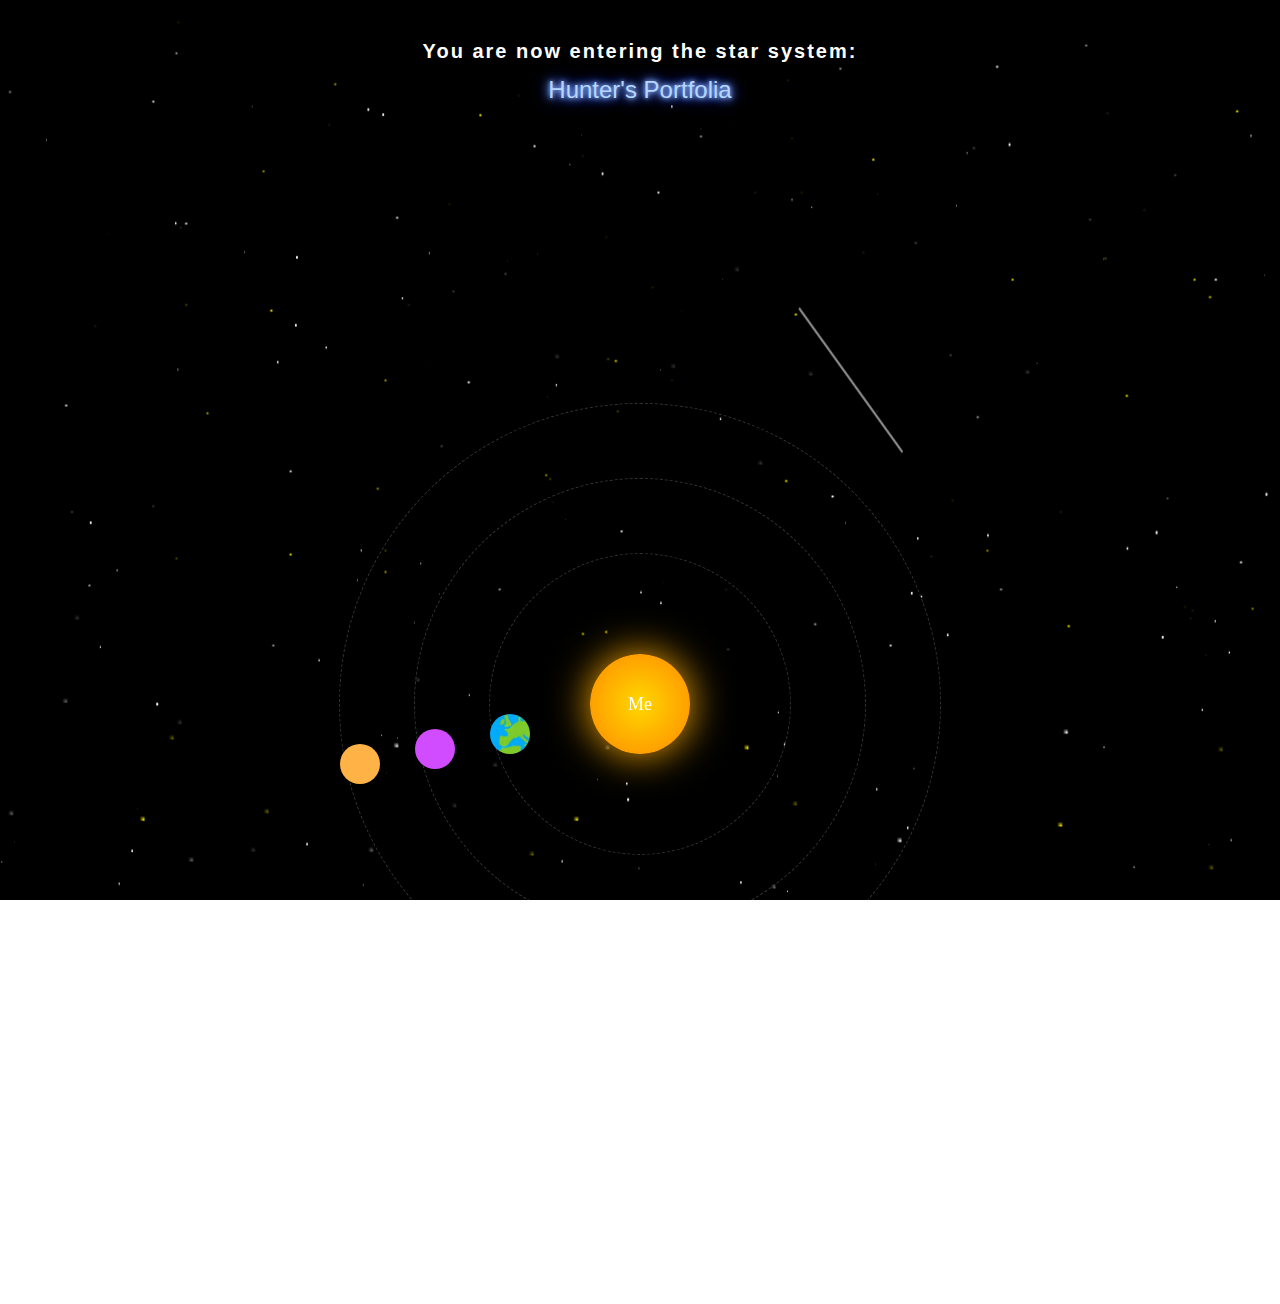
<file: Index.html>
<!DOCTYPE html>
<html lang="en">

<head>
    <link rel="stylesheet" href="index.css">
    <meta charset="utf-8" />
    <title>Hunter's Portfolio</title>
</head>
<body>
    <!-- full-screen middle cover to match Earth.html -->
    <div id="middle_cover"></div>

    <h1 class="title">You are now entering the star system:</h1>
    <span class="glow">Hunter's Portfolia</span>

    <div class="solarSystem">
        <div class="sun">Me</div>
        <div class="orbit orbit1">
            <div class="planet Earth"></div>
        </div>
        <div class="orbit orbit2">
            <div class="planet Mars"></div>
        </div>
        <div class="orbit orbit3">
            <div class="planet Jupiter"></div>
        </div>
        <canvas id="starCanvas"></canvas>
        <script src="index.js"></script>
    </div>
</body>
</html>
</file>
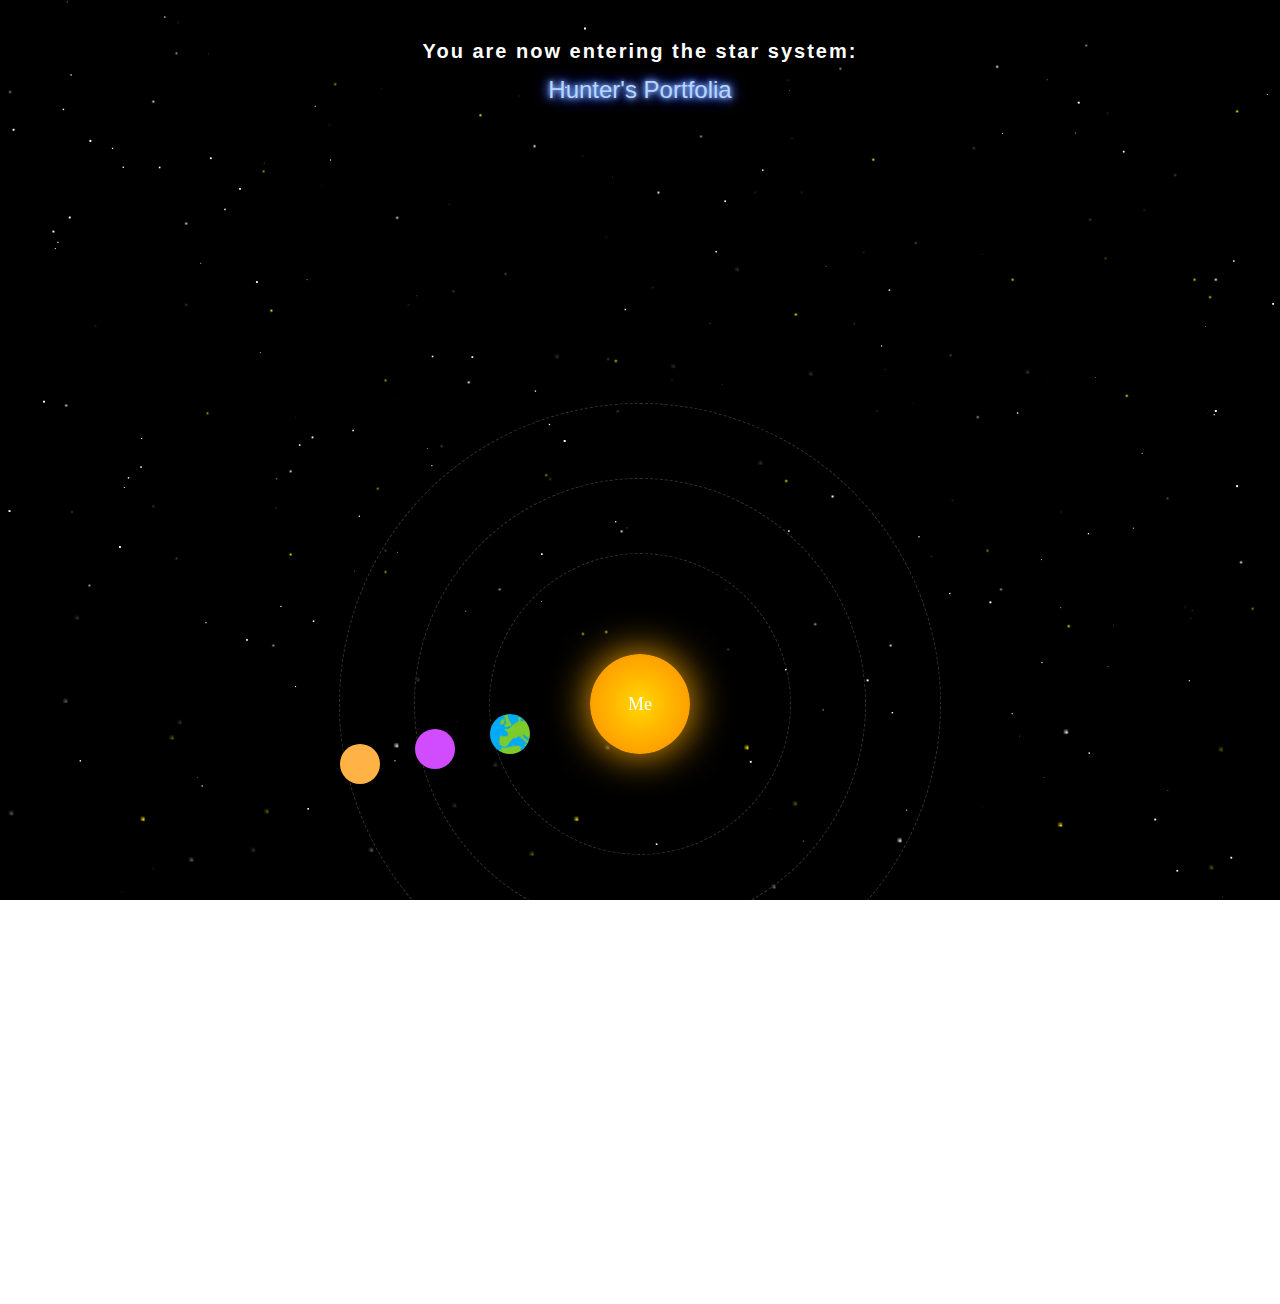
<file: Home_page.html>
<!DOCTYPE html>
<html lang="en">

<head>
    <link rel="stylesheet" href="styles.css">
    <meta charset="utf-8" />
    <title>Hunter's Portfolio</title>
</head>
<body>
    <h1 class="title">You are now entering the star system:</h1>
    <span class="glow">Hunter's Portfolia</span>

    <div class="solarSystem">
        <div class="sun">Me</div>

        <div class="orbit orbit1">
            <div class="planet Earth"></div>
        </div>

        <div class="orbit orbit2">
            <div class="planet Mars"></div>
        </div>
        <div class="orbit orbit3">
            <div class="planet Jupiter"></div>
        </div>
<canvas id="starCanvas"></canvas>
<script src="script.js"></script>
    </div>
</body>
</html>
</file>
<file: index.css>
h1 {
    text-align: center;
}
.title {
    font-family: 'Orbitron', sans-serif;
    color: #ffffff;
    font-size: 20px;
    text-align: center;
    margin-top: 40px;
    letter-spacing: 2px;
}

.glow {
    text-align: center;
    animation: pulse 3s ease-in-out infinite;
    color: #b5d7ff;
    font-family: 'Space Grotesk', sans-serif;
    font-size: 24px;
    display: block; 
    margin-top: 10px;
    text-shadow:
        0 0 4px #89b2ff,
        0 0 8px #89b2ff,
        0 0 12px #3b5cff,
        0 0 20px #3550ff;
}

@keyframes pulse {
    0% { text-shadow: 0 0 10px #4cc9f0, 0 0 20px #4cc9f0, 0 0 30px #4cc9f0; }
    50% { text-shadow: 0 0 30px #4cc9f0, 0 0 60px #4cc9f0, 0 0 90px #4cc9f0; }
    100% { text-shadow: 0 0 10px #4cc9f0, 0 0 20px #4cc9f0, 0 0 30px #4cc9f0; }
}

body {     
    margin: 0;                     
    height: 100vh;                
    background-image: url('images/space.png'); 
    background-size: cover;        
    background-position: center;   
    background-repeat: no-repeat;  
    background-attachment: fixed;
    overflow-x: hidden;
}

.solarSystem {
    transform-origin: center center;
    will-change: transform; 
    z-index: 5;
    position: relative;
    padding-top: 300px;
    width: 100vw;
    height: 100vh;
    overflow: hidden;
}
.sun {
    position: absolute;
    top: 50%;
    left: 50%;
    transform: translate(-50%, -50%);
    width: 80px;
    height: 80px;
    border-radius: 50%;
    background: radial-gradient(circle, #ffd700, #ff8800);
    display: flex;
    justify-content: center;
    align-items: center;
    text-align: center;
    color: white;
    font-size: 18px;
    padding: 10px;
    box-shadow: 0 0 40px #ffae00;
    z-index: 2;
}

.orbit {
    pointer-events: none;
    z-index: 2;
    position: absolute;
    top: 50%;
    left: 50%;
    border: 1px dashed rgba(255,255,255,0.2);
    border-radius: 50%;
    transform: translate(-50%, -50%);
    
}

.orbit1 {
    width: 300px;
    height: 300px;
    animation: spin 16s linear infinite;
}

.orbit2 {
    width: 450px;
    height: 450px;
    animation: spin 20s linear infinite;
}
.orbit3 {
    width: 600px;
    height: 600px;
    animation: spin 25s linear infinite;
}

.planet {
    pointer-events: auto;
    animation: planet-spin 20s linear infinite;
    z-index: 10;
    width: 40px;
    height: 40px;
    border-radius: 50%;
    position: absolute;
    top: 60%;
    left: 0;
    transform: translateY(-50%);
}

.Earth {
    transform-origin: center center;
    background: url('images/earth.png');
    background-size: cover;
    background-position: center;
    background-repeat: no-repeat;
}

.Mars {
    background: #d14cff; 
}

.Jupiter {
    background-color: #ffb347;
}

@keyframes spin {
    from { transform: translate(-50%, -50%) rotate(0deg); }
    to { transform: translate(-50%, -50%) rotate(360deg); }
}
@keyframes planet-spin {
    from { transform: translate(-50%, -50%) rotate(0deg); }
    to { transform: translate(-50%, -50%) rotate(360deg); }
}
#starCanvas {
    position: fixed;   /* keep canvas covering the viewport even when scrolling */
    top: 0;
    left: 0;
    width: 100%;
    height: 100%;
    pointer-events: none;
    z-index: 0;        /* adjust if you need it above/below other elements */
}

.orbit1, .orbit2, .orbit3 {
    transform-style: preserve-3d;
}
</file>
<file: styles.css>
h1 {
    text-align: center;
}
.title {
    font-family: 'Orbitron', sans-serif;
    color: #ffffff;
    font-size: 20px;
    text-align: center;
    margin-top: 40px;
    letter-spacing: 2px;
}

.glow {
    text-align: center;
    animation: pulse 3s ease-in-out infinite;
    color: #b5d7ff;
    font-family: 'Space Grotesk', sans-serif;
    font-size: 24px;
    display: block; 
    margin-top: 10px;
    text-shadow:
        0 0 4px #89b2ff,
        0 0 8px #89b2ff,
        0 0 12px #3b5cff,
        0 0 20px #3550ff;
}

@keyframes pulse {
    0% { text-shadow: 0 0 10px #4cc9f0, 0 0 20px #4cc9f0, 0 0 30px #4cc9f0; }
    50% { text-shadow: 0 0 30px #4cc9f0, 0 0 60px #4cc9f0, 0 0 90px #4cc9f0; }
    100% { text-shadow: 0 0 10px #4cc9f0, 0 0 20px #4cc9f0, 0 0 30px #4cc9f0; }
}

body {     
    margin: 0;                     
    height: 100vh;                
    background-image: url('images/space.png'); 
    background-size: cover;        
    background-position: center;   
    background-repeat: no-repeat;  
    background-attachment: fixed;
    overflow-x: hidden;
}

.solarSystem {
    position: relative;
    padding-top: 300px;
    width: 100vw;
    height: 100vh;
    overflow: hidden;
}
.sun {
    position: absolute;
    top: 50%;
    left: 50%;
    transform: translate(-50%, -50%);
    width: 80px;
    height: 80px;
    border-radius: 50%;
    background: radial-gradient(circle, #ffd700, #ff8800);
    display: flex;
    justify-content: center;
    align-items: center;
    text-align: center;
    color: white;
    font-size: 18px;
    padding: 10px;
    box-shadow: 0 0 40px #ffae00;
    z-index: 2;
}

.orbit {
    z-index: 2;
    position: absolute;
    top: 50%;
    left: 50%;
    border: 1px dashed rgba(255,255,255,0.2);
    border-radius: 50%;
    transform: translate(-50%, -50%);
    
}

.orbit1 {
    width: 300px;
    height: 300px;
    animation: spin 16s linear infinite;
}

.orbit2 {
    width: 450px;
    height: 450px;
    animation: spin 20s linear infinite;
}
.orbit3 {
    width: 600px;
    height: 600px;
    animation: spin 25s linear infinite;
}

.planet {
    animation: planet-spin 20s linear infinite;
    z-index: 1;
    width: 40px;
    height: 40px;
    border-radius: 50%;
    position: absolute;
    top: 60%;
    left: 0;
    transform: translateY(-50%);
}

.Earth {
    background: url('images/earth.png');
    background-size: cover;
    background-position: center;
    background-repeat: no-repeat;
}

.Mars {
    background: #d14cff; 
}

.Jupiter {
    background-color: #ffb347;
}

@keyframes spin {
    from { transform: translate(-50%, -50%) rotate(0deg); }
    to { transform: translate(-50%, -50%) rotate(360deg); }
}
@keyframes planet-spin {
    from { transform: translate(-50%, -50%) rotate(0deg); }
    to { transform: translate(-50%, -50%) rotate(360deg); }
}
#starCanvas {
    position: fixed;
    top: 0;
    left: 0;
    width: 100vw;
    height: 100vh;
    z-index: 0;
    pointer-events: none;
}
</file>
